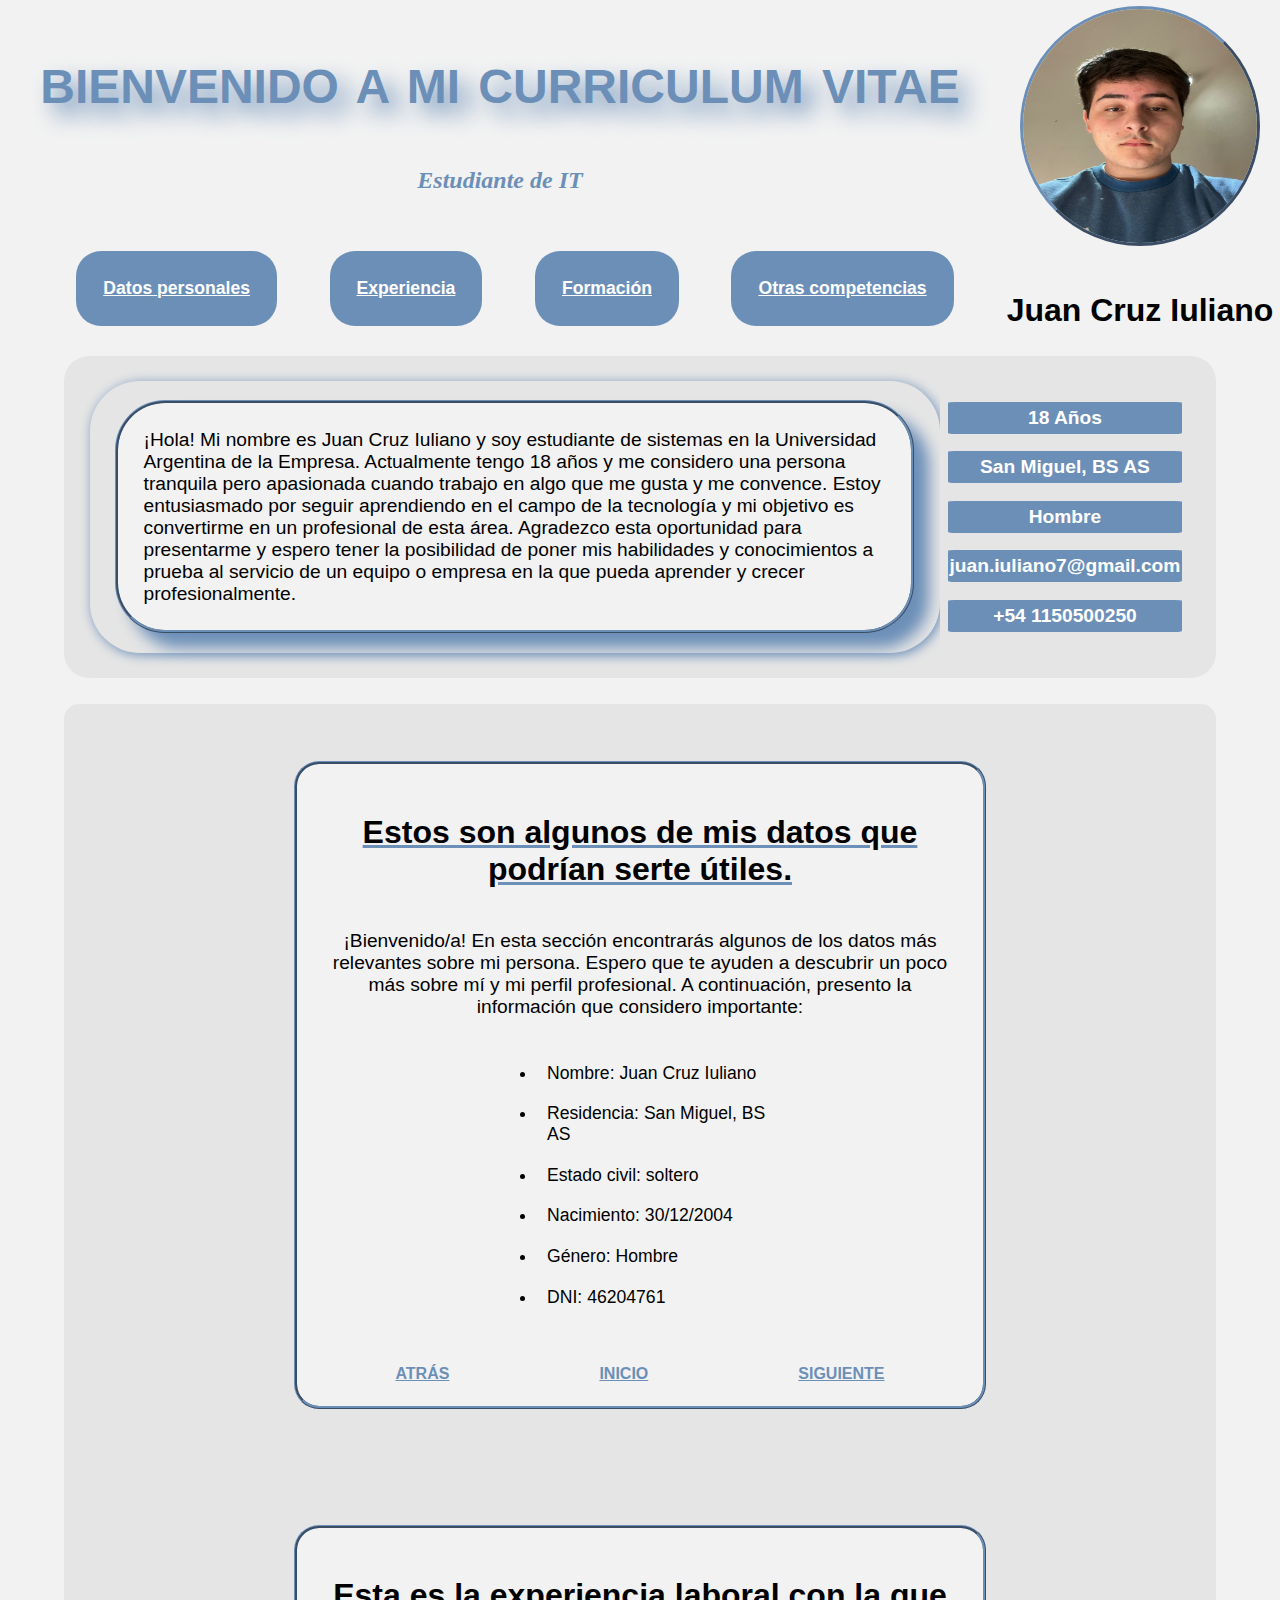
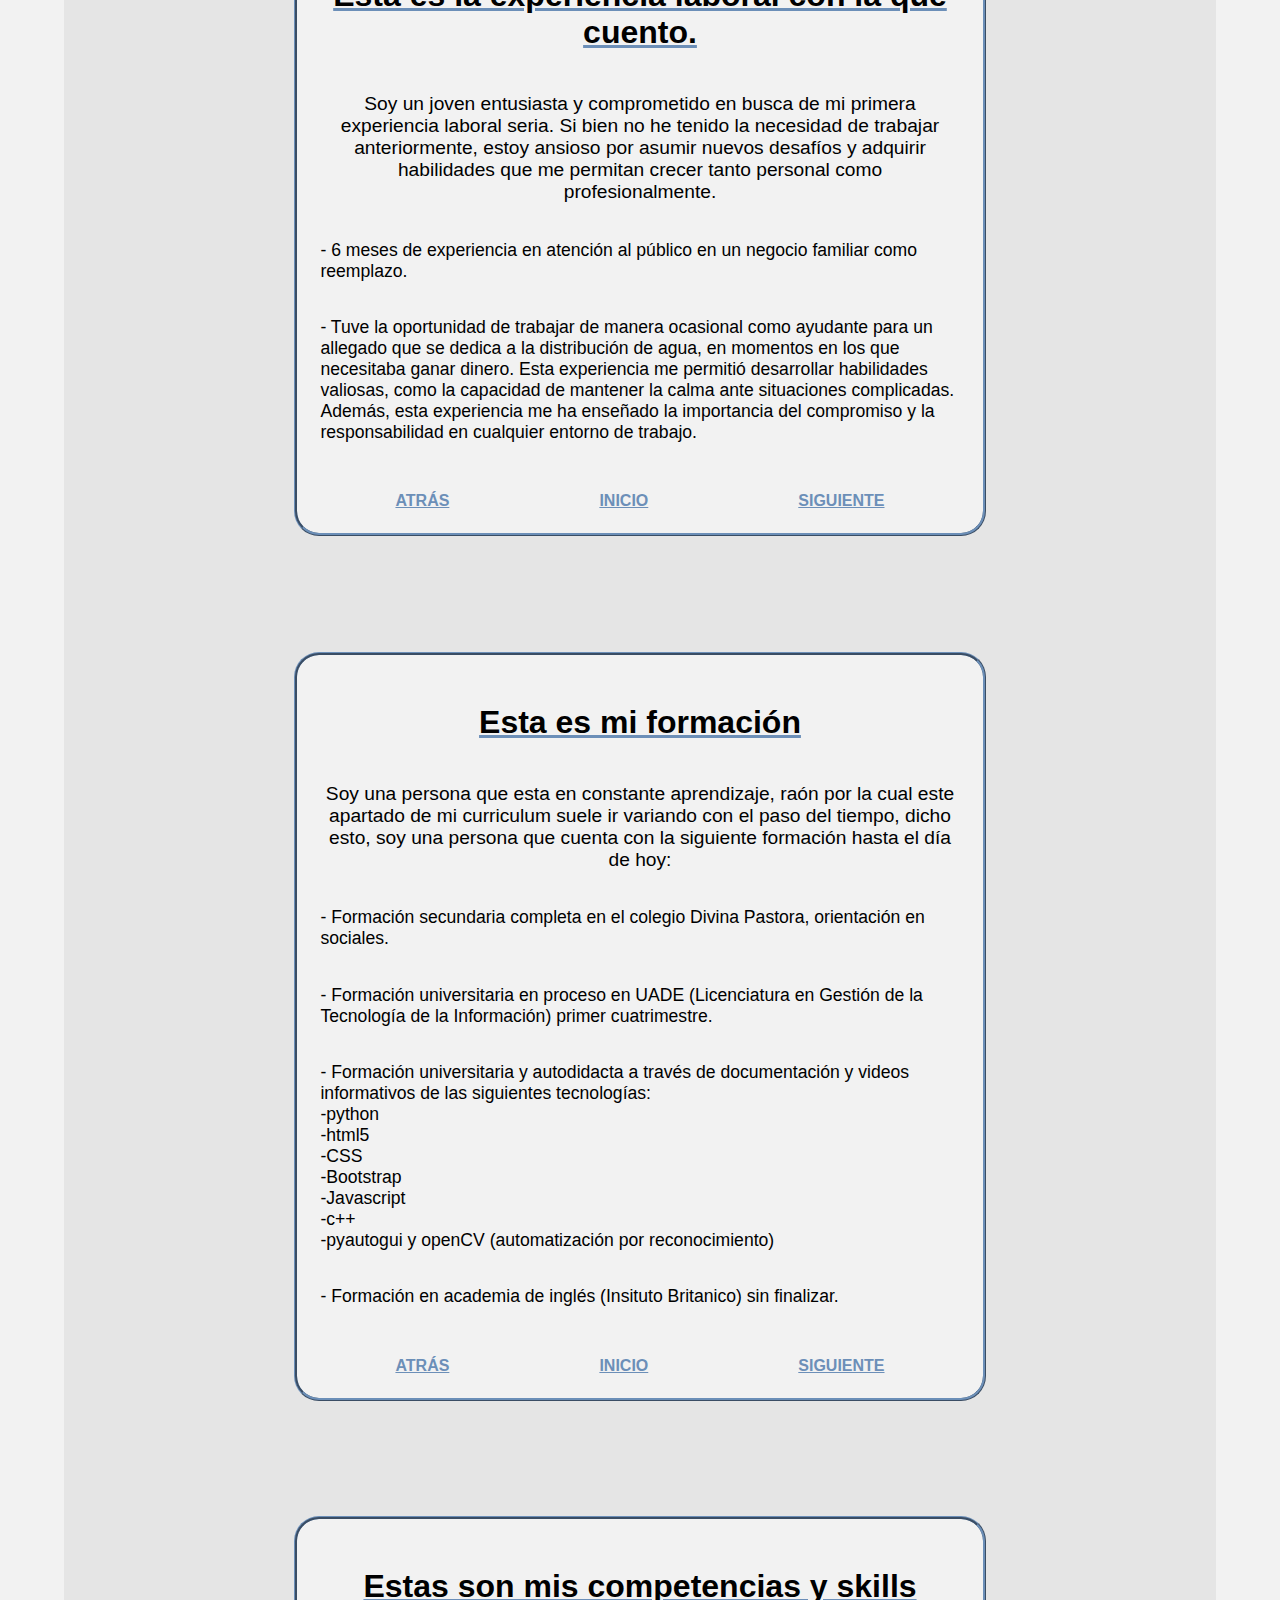
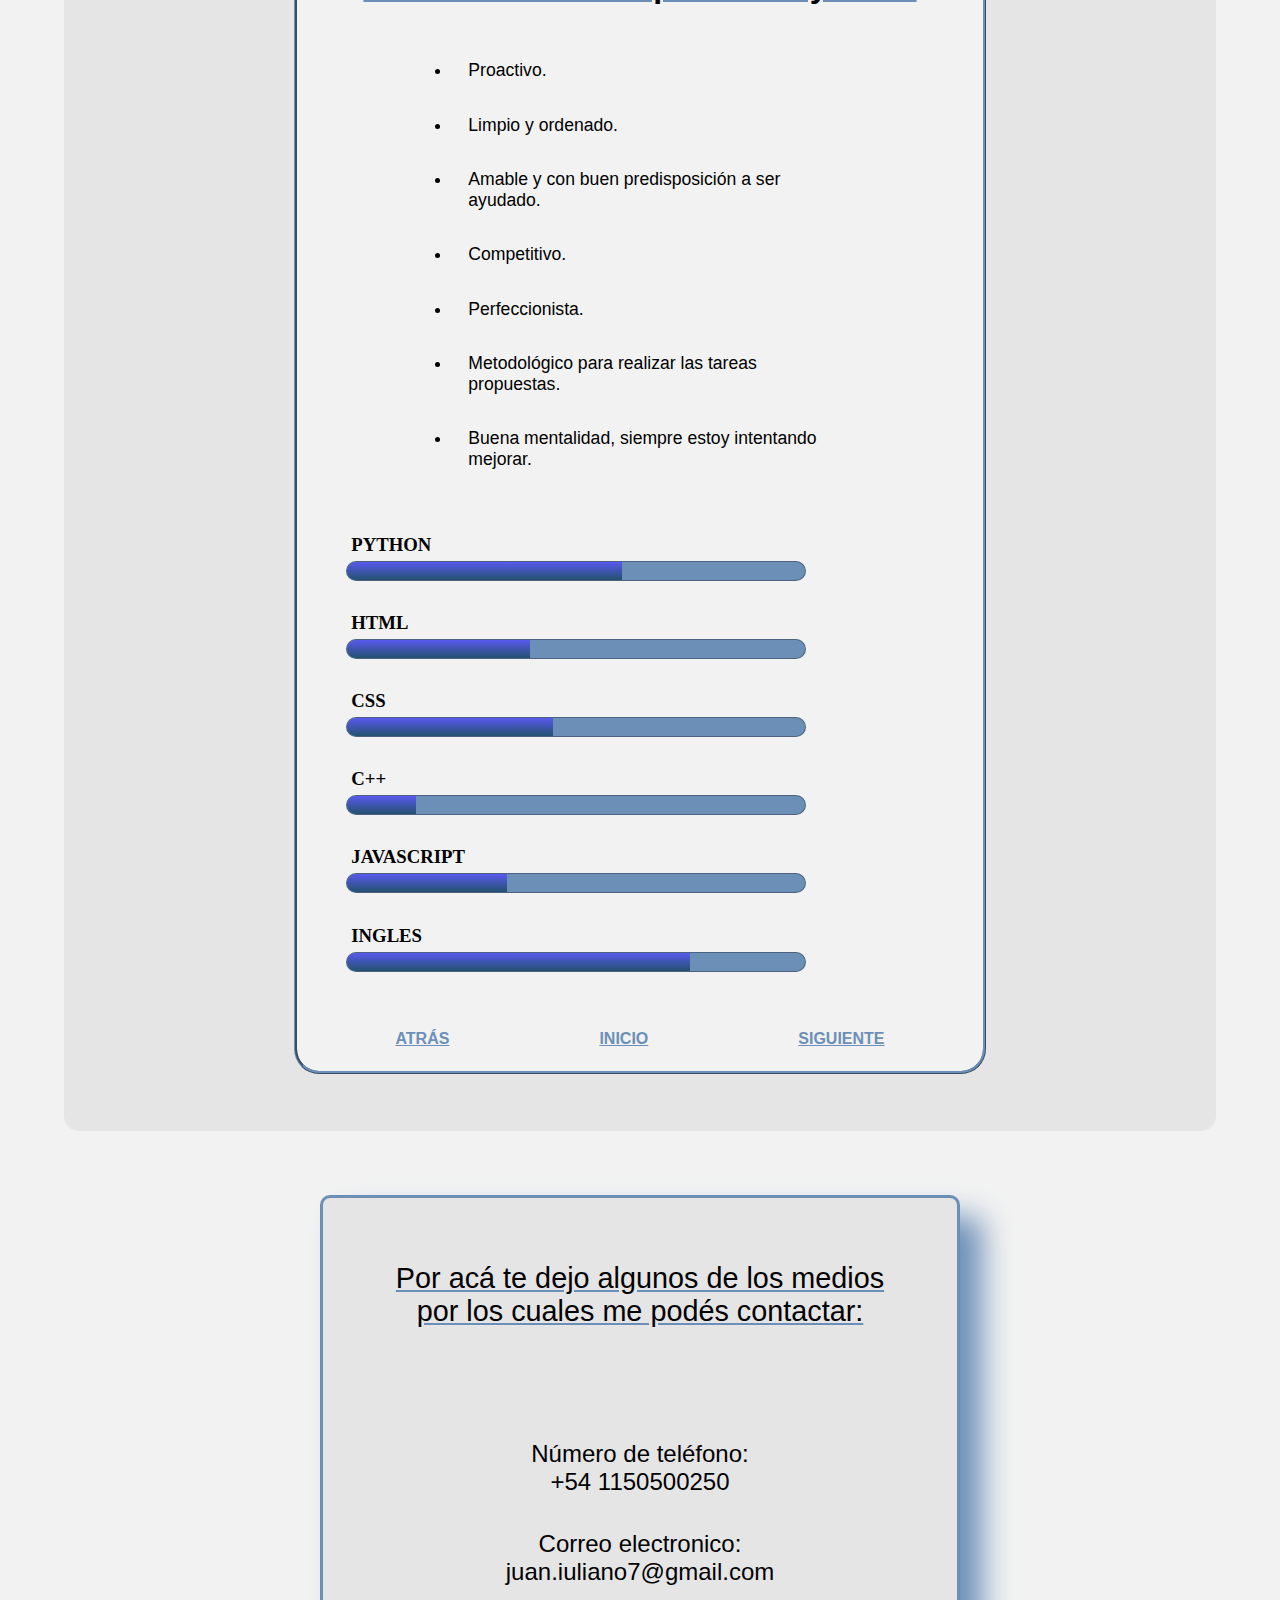
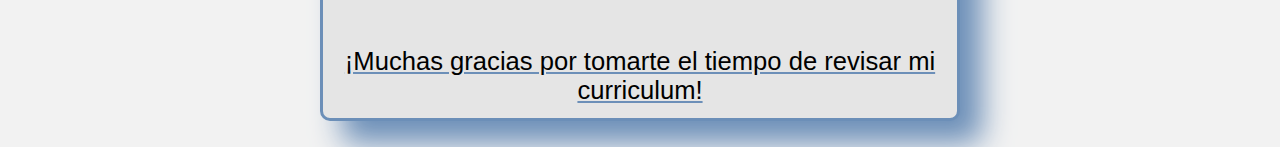
<file: index.html>
<html lang="en">
<head>
    <meta charset="UTF-8">
    <meta http-equiv="X-UA-Compatible" content="IE=edge">
    <meta name="viewport" content="width=device-width, initial-scale=1.0">
    <title>Curriculum Vitae</title>
    <link rel="stylesheet" href="index.css">
</head>

<body>

    <header>

        <div class="main_div_header">

            <div id="tittle">
                <h1 id="titulo">BIENVENIDO A MI CURRICULUM VITAE</h1>
                <h2 id="titulo2">Estudiante de IT</h2>
            </div>

            <nav id="main_nav">

                <div class="link_container">
                    <a class="link" href=#datos_personales>Datos personales </a>
                </div>

                <div class="link_container">
                    <a class="link" href=#experiencia>Experiencia</a>
                </div>

                <div class="link_container">
                    <a class="link" href=#Formación>Formación</a>
                </div>

                <div class="link_container">
                    <a class="link" href=#competencias>Otras competencias</a>
                </div>


            </nav>

        </div>

        <div class="img_container">

            <img src="foto1.jpeg" alt="imagen_perfil" id="foto">

            <h2 id="nombre" >Juan Cruz Iuliano</h2>

        </div>

    </header>


    <main id="main_main">


        <div id="article">

            <p class="parrafo">¡Hola! Mi nombre es Juan Cruz Iuliano y soy estudiante de sistemas en la Universidad Argentina de la Empresa. Actualmente tengo 18 años y me considero una persona tranquila pero apasionada cuando trabajo en algo que me gusta y me convence. Estoy entusiasmado por seguir aprendiendo en el campo de la tecnología y mi objetivo es convertirme en un profesional de esta área. Agradezco esta oportunidad para presentarme y espero tener la posibilidad de poner mis habilidades y conocimientos a prueba al servicio de un equipo o empresa en la que pueda aprender y crecer profesionalmente.</p>



        </div>

        <div id="datos">
            
            <div class="data_div">
                <h3 class="dato">18 Años</h3>
            </div>
                
            <div class="data_div">
                <h3 class="dato">San Miguel, BS AS</h3>
            </div>

            <div class="data_div">
                <h3 class="dato">Hombre</h3>
            </div>

            <div class="data_div">
                <h3 class="dato" id="dato1">juan.iuliano7@gmail.com</h3>
            </div>

            <div class="data_div">
                <h3 class="dato">+54 1150500250</h3>
            </div>

        </div>


    </main>

    <div class="secciones">

        <section id="datos_personales" class="seccion">

                
  

            <h2 class="seccion_tittle">Estos son algunos de mis datos que podrían serte útiles.</h2>

            <P id="presentacion">¡Bienvenido/a! En esta sección encontrarás algunos de los datos más relevantes sobre mi persona. Espero que te ayuden a descubrir un poco más sobre mí y mi perfil profesional. A continuación, presento la información que considero importante:
            
            <ul>

                <li class="data_item">Nombre: Juan Cruz Iuliano</li>

                <li class="data_item">Residencia: San Miguel, BS AS</li>

                <li class="data_item">Estado civil: soltero</li>

                <li class="data_item">Nacimiento: 30/12/2004</li>

                <li class="data_item">Género: Hombre</li>

                <li class="data_item">DNI: 46204761</li>
        
            </ul>

            <div class="buttons">

                <a class="flecha_atras" href=#titulo>ATRÁS</a>
                
                <a class="homepage" href=#titulo>INICIO</a>

                <a class="flecha_adelante" href=#experiencia>SIGUIENTE</a>
                
            </div>

        </section>

        <section id="experiencia" class="seccion">
                
 

            <h2 class="seccion_tittle">Esta es la experiencia laboral con la que cuento.</h2>

            <p id="presentacion">Soy un joven entusiasta y comprometido en busca de mi primera experiencia laboral seria. Si bien no he tenido la necesidad de trabajar anteriormente, estoy ansioso por asumir nuevos desafíos y adquirir habilidades que me permitan crecer tanto personal como profesionalmente.</p>

            <p class="job1">- 6 meses de experiencia en atención al público en un negocio familiar como reemplazo.</p>

            <p class="job1">- Tuve la oportunidad de trabajar de manera ocasional como ayudante para un allegado que se dedica a la distribución de agua, en momentos en los que necesitaba ganar dinero. Esta experiencia me permitió desarrollar habilidades valiosas, como la capacidad de mantener la calma ante situaciones complicadas. Además, esta experiencia me ha enseñado la importancia del compromiso y la responsabilidad en cualquier entorno de trabajo.</p>

            <div class="buttons">

                <a class="flecha_atras" href=#datos_personales>ATRÁS</a>
                
                <a class="homepage" href=#titulo>INICIO</a>

                <a class="flecha_adelante" href=#Formación>SIGUIENTE</a>
                
            </div>

        </section>

        <section id="Formación" class="seccion">


            <h2 id="form_tittle" class="seccion_tittle">Esta es mi formación</h2>

            <p id="presentacion">Soy una persona que esta en constante aprendizaje, raón por la cual este apartado de mi curriculum suele ir variando con el paso del tiempo, dicho esto, soy una persona que cuenta con la siguiente formación hasta el día de hoy:</p>

            <p class="job1">- Formación secundaria completa en el colegio Divina Pastora, orientación en sociales.</p>

            <p class="job1">- Formación universitaria en proceso en UADE (Licenciatura en Gestión de la Tecnología de la Información) primer cuatrimestre.</p>

            <p class="job1">- Formación universitaria y autodidacta a través de documentación y videos informativos de las siguientes tecnologías: <br>
                -python <br>
                -html5 <br>
                -CSS <br>
                -Bootstrap <br>
                -Javascript <br>
                -c++ <br>
                -pyautogui y openCV (automatización por reconocimiento)   
            
            
            
            </p>

            <p id="ingles" class="job1">- Formación en academia de inglés (Insituto Britanico) sin finalizar.</p>

            <div class="buttons">

                <a class="flecha_atras" href=#experiencia>ATRÁS</a>
                
                <a class="homepage" href=#titulo>INICIO</a>

                <a class="flecha_adelante" href=#competencias>SIGUIENTE</a>
                
            </div>
            
        </section>

        <section id="competencias" class="seccion">


            <h2 class="seccion_tittle">Estas son mis competencias y skills</h2>   

            <ul>
                
                <li class="data_item">Proactivo.</li>

                <li class="data_item">Limpio y ordenado.</li>

                <li class="data_item">Amable y con buen predisposición a ser ayudado.</li>

                <li class="data_item">Competitivo.</li>

                <li class="data_item">Perfeccionista.</li>

                <li class="data_item">Metodológico para realizar las tareas propuestas.</li>

                <li class="data_item">Buena mentalidad, siempre estoy intentando mejorar.</li>
        
            </ul>  

                <div id="bars_container">

                    <li class="ppp">
                        <h3 class="skill_name">PYTHON</h3>
                        <span class="barra"><span class="pythons"></span></span>
                    </li>

                    <li class="ppp">
                        <h3 class="skill_name">HTML</h3>
                        <span class="barra"><span class="html"></span></span>
                    </li>

                    
                    <li class="ppp">
                        <h3 class="skill_name">CSS</h3>
                        <span class="barra"><span class="css"></span></span>
                    </li>

                    <li class="ppp">
                        <h3 class="skill_name">C++</h3>
                        <span class="barra"><span class="cpp"></span></span>
                    </li>

                    <li class="ppp">
                        <h3 class="skill_name">JAVASCRIPT</h3>
                        <span class="barra"><span class="js"></span></span>
                    </li>

                    <li class="ppp">
                        <h3 class="skill_name">INGLES</h3>
                        <span class="barra"><span class="ingles"></span></span>
                    </li>



                </div>

                <div class="buttons">

                    <a class="flecha_atras" href=#Formación>ATRÁS</a>
                    
                    <a class="homepage" href=#titulo>INICIO</a>
    
                    <a class="flecha_adelante" href=#contacto_container>SIGUIENTE</a>
                    
                </div>


            </div>

            
        </section>


        <div id="contacto_container" class="contacto_container">

            <h2 class="contacto_tittle">Por acá te dejo algunos de los medios por los cuales me podés contactar:</h2>

            <ul id="nas">

                <li class="lista_cont">Número de teléfono: <br> +54 1150500250</li>

                <li class="lista_cont">Correo electronico: <br> juan.iuliano7@gmail.com</li>

            </ul>

            <p class="ty">¡Muchas gracias por tomarte el tiempo de revisar mi curriculum!</p>

        </div>
        



    </div>




</body>
</html>
</file>
<file: index.css>
:root {
    --color-primario: #f2f2f2;
  --color-secundario: #E5E5E5;
  --color-acento: #6c8fb8;
  --color-fondo: #E5E5E5;
    --primary-font: 'Montserrat', sans-serif;
    --secondary-font: 'Open Sans', sans-serif;
    --text-font: 'Roboto', sans-serif;
    --otra-font: 'Lato', sans-serif;
      
}







*{
    box-sizing: border-box;
    scroll-behavior: smooth;
    
}

body{
    display: flex;
    flex-direction: column;
    margin: auto;
    width: 100%;
    height: fit-content;
    background-color: var(--color-primario);
    scroll-behavior: smooth;

}

header{
    background-color:var(--color-primario);
    border-radius: 10px;
    display: flex;
    flex-direction: row;
    justify-content: space-between;
}

.main_div_header{
    display: flex;
    flex-direction: column;
    background-color: var(--color-primario);
    justify-content: space-between;
    width: 100%;
}

#main_nav{
    display: flex;
    justify-content: space-around;
    align-items: center;
    background-color:var(--color-primario);
    height: fit-content;
    flex-wrap: wrap;
    padding: 20px;
    border-radius: 11px;
    margin-left: 3%;
}

#tittle{
    display: flex;
    flex-direction: column;
    justify-content: center;
    align-items: center;
    width: 100%;
    height: 60%;
    text-align: center;
    margin-top: 20px;
}

#titulo2{
    display: flex;
    color: var(--color-acento);
    font-style: italic;
    font-weight: bold;

}

#titulo{
    text-align: center;
    color: var(--color-acento);
    display: flex;
    font-size:  3rem;
    font-weight:550;
    /*font-style: italic;*/
    word-spacing: 5px;
    /*
    word-wrap: break-wo rd;
    word-break: break-all;
    */
    text-shadow: 12px 12px 22px var(--color-acento);
    
    
    font-family: var(--primary-font)
   

}

.img_container{
    display: flex;
    flex-direction: column;
    background-color: var(--color-primario);
    justify-content: center;
    align-items: center;
    width: fit-content;
 
}

#foto{
    display: flex;
    height: 240px;
    width: 240px;
    border-radius: 50%;
    margin: 20px;
    margin-top: 2%;
    background-color: var(--color-primario);
    border-style: outset;
    border-color:var(--color-acento)
}

.link_container{
    display: flex;
    background-color: var(--color-acento);
    padding: 17px;
    margin-block: 10px  ;
    border-radius: 25px;
    border-color: var(--color-secundario);
}

.link:hover{
    color: var(--color-secundario   );
}

.link{
    padding: 10px;
    font-weight: bold;
    color: rgb(255, 255, 255);
    font-size: 1.1em;
    font-family: var(--secondary-font)

}

#nombre{
    display: flex;
    font-size: 2em;
    font-weight: bolder;
    font-family: var(--otra-font);
}



/* HEADER TERMINADO */



/* MAIN COMIENZO */


#main_main{
    display: flex;
    flex-direction:row;
    background-color: var(--color-secundario);

    padding-left: 2%    ;
    padding-right: 2%;
    padding-top: 2%;
    padding-bottom: 2%;
    margin-inline: 5% ;
    border-radius: 25px;
    justify-content: center;
    align-items: center ;

}


#datos{

    display: flex;
    justify-content: space-between;
    flex-direction: column;
    background-color:var(--color-secundario);   
    padding-inline: 0px  ;
    padding-block: 1% ; 
    justify-self: center;
    align-self: center;


}

.dato{
    color: white    ;
    display: flex;
    justify-content: center;
    background-color: var(--color-acento);
    padding-inline: 10px;
    padding-block: 5px;
    font-size: 1.2em;
    border-radius:3%;
    margin: 3.5% ;
    font-family: var(--otra-font);
    
    
}

.data_div{
    margin: 0;
    padding: 0;
}

#article{
    display: flex;
    flex-direction: column;
    background-color: var(--color-secundario);
    border-radius: 50px;
    width: fit-content;
    box-shadow: 2px 2px 12px var(--color-acento);
 
}

.parrafo{
    margin: top 6%;
    border-radius: 3px;
    background-color: var(--color-primario);
    font-family: var(--text-font);
    padding: 0.5%;
    color: black;
    display: flex;
    flex-wrap: wrap;
    padding-block: 0.7%;
    width: fit-content;
    font-size: 1.2em;
    margin-left: 3%;
    margin-right: 3%;
    border-style: ridge;
    border-color: var(--color-acento);
    border-radius: 50px;
    padding: 3%;
    box-shadow: 15px 15px 15px var(--color-acento);
}

#buscotitulo{
    font-size: 2.5em;
    font-family: 'Times New Roman', Times, serif;
    text-shadow: 12px 12px 12px rgb(31, 29, 29);
    margin-top: 120px;
}


/*  SECCIONES  */

.secciones{
    display: flex;
    flex-direction: column ;
    background-color: var(--color-secundario);
    margin: 0;
    padding: 0;
    flex-wrap: wrap;
    justify-content: center  ;
    align-items: center;
    margin-top: 2%;
    margin-right: 5%;
    margin-left: 5%;
    border-radius: 15px;
    margin-bottom: 5%;
   
}


.seccion{
        border-radius: 25px;
        display: flex;
        flex-direction: column;
        flex-wrap: wrap;
        background-color: var(--color-primario);
        margin-top: 5%;
        margin-inline: 2% ;
        align-items: center;
        height: fit-content;
        padding: 2%;
        width: 60%;
        margin-bottom: 5%   ;

        border-style: ridge;
        border-color: var(--color-acento);
        

}


.seccion_tittle{
    display: flex;
    font-size: 2em;
    text-align: center;
    margin-bottom: 3.5%;
    text-decoration: underline;
    text-decoration-color: var(--color-acento   );
    max-width: fit-content;
    font-family: var(--primary-font);

}



#presentacion{

    display: flex;
    text-align: center;
    font-size: 1.2em;
    font-family: var(--text-font);

}


#lista_datos{
    display: flex;
    flex-direction: column;
    padding: 4%;
    font-family: var(--otra-font);
}

.data_item{
    padding: 4%;
    font-size: 1.1em; 
    font-family: var(--otra-font);  
}

.job1{
    display: flex;
    text-align: start;
    align-self: flex-start;
    font-size: 1.1em;
    font-family: var(--text-font);
}

#ingles{
    align-self: flex-start;
}

.seccion_tittle{
    align-self: center;
    justify-self: center;
    text-align: center;
    font-family: var(--primary-font);
}

#form_tittle{
    text-align: center;
    align-self: center;
    justify-self: center;
}

.ppp{
    list-style: none;
    margin: 0.7%;
    padding: 2%;
}

#bars_container{
    display: flex;
    width: 80%;
    margin: 0;
    padding: 2%;

    align-self: flex-start;
    justify-self: center;
    flex-direction: column;
}

.skill_name{
    margin: 5px;
}

.barra{
    background-color: var(--color-acento);
    display: flex;
    height: 20px;
    border: 1px solid rgba(0, 0, 0, 0.3);
    border-radius: 10px;
    overflow: hidden;
}

.barra span{
    height: 20px;
    float: left;
    background:linear-gradient(rgb(89, 89, 238), rgb(29, 80, 97));
}

.pythons{
    display: flex;
    background-color: blue;
    width: 60%;
}

.html{
    display: flex;
    background-color: blue;
    width: 40%;
}

.css{
    display: flex;
    background-color: blue;
    width: 45%;
}

.cpp{
    display: flex;
    background-color: blue;
    width: 15%;
}

.js{
    display: flex;
    background-color: blue;
    width: 35%;
}

.ingles{
    display: flex;
    background-color: blue;
    width: 75%;
}

.contacto_container{
    background-color: var(--color-secundario);
    display: flex;
    flex-direction: column;
    width: 50%;
    align-self: center;
    margin-bottom: 2%;
    border: solid;
    border-radius: 10px;
    border-color: var(--color-acento);
    box-shadow: 22px 22px 30px var(--color-acento);
}

.contacto_tittle{
    font-size: 1.8em;
    align-self: center;
    justify-self: center;
    text-align:center;
    font-family: var(--primary-font);
    text-decoration: solid;
    text-decoration: underline;
    text-decoration-color: var(--color-acento);
    font-weight: 500;
    margin-inline: 6%   ;
    margin: 10%;
}

#nas{
    display: flex;
    flex-direction: column;
    margin: 3%;
    padding: 2%;
    margin-inline: 3% ;

}

.lista_cont{
    display: flex;
    padding-block: 3% ;
    font-size: 1.5em;
    font-family: var(--otra-font);
    text-align: center;
    align-self: center;
}

.ty{
    font-size: 1.6em;
    align-self: center;
    margin: 2%;
    color: black;
    font-family: var(--secondary-font);
    text-decoration: underline;
    text-decoration-color: var(--color-acento);
    text-align: center;
}





/*

@media screen and (min-width: 526px) and (max-width: 790px){

    header{
        display: flex;
        flex-direction: column;
    }

    .img_container{
        display: flex;
        flex-direction: column;
        width: 100%;
        justify-content: center;
        align-items: center ;
        align-content: center;
    }

    #foto{
        height: 250px;
        width: 250px;
        margin: 0;
        margin-top: 5%;
        margin-left: 32%;
        padding: 0;
        justify-self: center;
        align-self: center;
    }









}
*/   


@media screen and (min-width: 526px) and (max-width: 900px){

    body{
        width: fit-content;
        justify-content: center;
        align-items: center;
        align-content: center;
    }

   
    

    
/*
    #main_nav{
        margin-top: 5%;
        display: flex;
        flex-direction: column; 
        width: 50%;
        align-self: center;
    }

    #foto{
        display: flex   ;
    }

    #tittle{
        justify-content: center;
    }
    */
    #datos{
        
        width: 100%;
        flex-wrap: wrap;
        align-self: center;
        
     
        padding-block: 0.5% ;
        margin: 2%;
        
    }

    .data_div{
        align-self: center;
        width: 52%;
        padding-block: 2.2%;
    }


    .dato{
        padding: 5%;
        width: 100%;
        margin: 0.5%;
        align-self: center;
        justify-self: center;
    }

        
}
/*



    #main_main{
        display: flex;
        flex-direction:column;
        align-items: center;
        align-content: center;
        justify-content: center;    
    }
*/

    


/*
    .parrafo{
        width: fit-content;
        margin: 0;
        margin-inline: 5%   ;
        margin-top: 5%  ;
    }


    .secciones{
        display: flex;
        flex-direction: column ;
        background-color: rgb(196, 194, 194);
        
        align-self: center;
        justify-self: center;

        
        padding: 15;
        flex-wrap: wrap;
        justify-content: center  ;
        align-items: center;
        border-radius: 30px ;
    
       
    }
    
    
    .seccion{
            align-self: center;
            border-radius: 25px;
            display: grid;
            flex-direction: column;
            flex-wrap: wrap;
            background-color: rgb(250, 244, 244);
            margin-bottom: 25%;
            margin-inline: 10% ;
            align-items: center;
            height: fit-content;
            padding: 2%;
            width: 75%;
            
    
    }
    .seccion_tittle{
        align-self: center;
        justify-self: center;
    }
    
}












/*
@media only screen and (min-width: 10px) and (max-width: 400px) {


    #main_nav{
        display: flex;
        flex-direction: column;
        width: 400px;
        padding: 0;
        margin: 0;
    }

    .link_container{
        display: flex;
        width: 100%;
    }

    .link{
        display: flex;
        width: 100%;
    }
    
}
*/





/* CELULAR */

@media screen and (min-width:0px) and (max-width: 790px){

    body{
        background-color: var(--color-secundario);
        margin: 0;
        padding: 0;
        width: fit-content;
    }

    header{
        display: flex;
        flex-direction: column;
        width:fit-content;
        background:linear-gradient(rgb(224, 167, 61), rgb(243, 169, 32));
        margin-inline: 5%   ;
    }

    
    .img_container{
        display: flex;
        flex-direction: column-reverse;
        width: 100%;
        margin: 0;
        padding: 0;
    }



    #titulo{
        margin-inline   : 4%;
        width: fit-content;
    }
    
    .main_div_header{
        width: 100%;
        margin: 0;
        padding: 0;
    }


    #main_nav{
        background-color: var(--color-secundario);
        margin-top: 5%;
        margin-left: 0;
        display: flex;
        flex-direction: column; 
        width: fit-content;
        align-self: center;
    }

    .link_container{
        display: flex;
        width: fit-content;
        text-align: center;
    }

    .link{
        display: flex;
        width: 100%;
    }


    #main_main{
        margin: 0;
        padding: 0;
        display: flex;
        flex-direction: column;
        width: 100%;
        justify-content: center;
        align-items: center;
    }


    #datos{
        
        width: 100%;
        flex-wrap: wrap;
        align-self: center;
        
     
        padding-block: 0.5% ;
        margin: 2%;
        margin-bottom: 7%;
        margin-top: 7%;
        
    }

    .data_div{
        align-self: center;
        width: 52%;
        padding-block: 2.2%;
    }


    .dato{
        padding: 5%;
        width: 100%;
        margin: 0.5%;
        align-self: center;
        justify-self: center;
        
}   



    #article{
        margin: 0;
        align-self: center;
        justify-self: center;
        align-items: center;
        align-content: center;
        justify-content: center;
        
    }

    .parrafo{
        margin-right: 3%;
        width: fit-content;
        padding: 7%;
        box-shadow: none;
    }


    #buscotitulo{
        align-self: center;
    }


    .img_container{
        justify-content: center;
        align-items: center;
        margin: 0;
        padding: 0;
    }

    #foto{
        justify-self: center;
        align-self: center;
    }

    .secciones{
        display: flex;
        flex-direction: column ;
        background-color: var(--color-secundario);
        width: 100%;
        align-self: center;
        justify-self: center;
        margin-top: 10%;
        
        padding: 15;
        flex-wrap: wrap;
        justify-content: center  ;
        align-items: center;
        border-radius: 30px ;
    
       
    }
    
    
    .seccion{
            border-radius: 25px;
            display: grid;
            flex-direction: column;
            flex-wrap: wrap;
            background-color: rgb(250, 244, 244);
            margin-bottom: 25%;
            margin-inline: 10% ;
            align-items: center;
            height: fit-content;
            padding: 2%;
            width: 75%;
            margin: 5%;
            
    
    }

    .contacto_container{
        border-radius: 15px;
        width: 65%;
        background-color: var(--color-primario);
    }

    .contacto_tittle{
        font-size: 1.4em;
    }

    .lista_cont{
        font-size: 1.2em;
    }

    .ty{
        font-size: 1.2em;
        text-align: center;
        padding: 10%;
    }


}

.buttons{
    display: flex;
    margin-top: 5%;
    width: 100%;
    align-items: center;
    justify-content: space-around;

}

.homepage{
    color: var(--color-acento);
    font-weight: 800;
    font-family: var(--otra-font);
}

.homepage:hover{
    color: rgb(45, 45, 248);
}


.flecha_atras{
    color: var(--color-acento);
    font-weight: 800;
    font-family: var(--otra-font);
}

.flecha_atras:hover{
    color: rgb(45, 45, 248);
}

.flecha_adelante{
    color: var(--color-acento);
    font-weight: 800;
    font-family: var(--otra-font);
}

.flecha_adelante:hover{
    color: rgb(45, 45, 248);
}



@media screen and (max-width: 410px){
    #dato1{
        display: none;
    }
}


@media screen and (max-width: 200px){
    #foto{
        width: 100px;
        height: 100px;
    }

    #dato1{
        display: none;
    }

}


@media screen and (max-width: 600px){
    .secciones{
        margin: 0;
        margin-top: 5%;
        padding: 0;
        width: 100%;
        align-content: center;
    
    }

    .seccion{
        width: 90%;
    }
}

/*
@media screen and (min-width: 0px) and (max-width: 400px){

    body{
        width: fit-content;
    }


    #main_main{
        margin: 0;
        padding: 0;
        display: flex;
        flex-direction: column-reverse;
        width: 100%;
        justify-content: center;
        align-items: center;
    }

    #datos{
        background-color: red;
        width: 100%;
    }

    .dato{
        background-color: aquamarine;
        width: 100%;
    }

    .parrafo{
        width: 100%;
    }


}
*/


/* DATOS PERSONALES */
</file>
